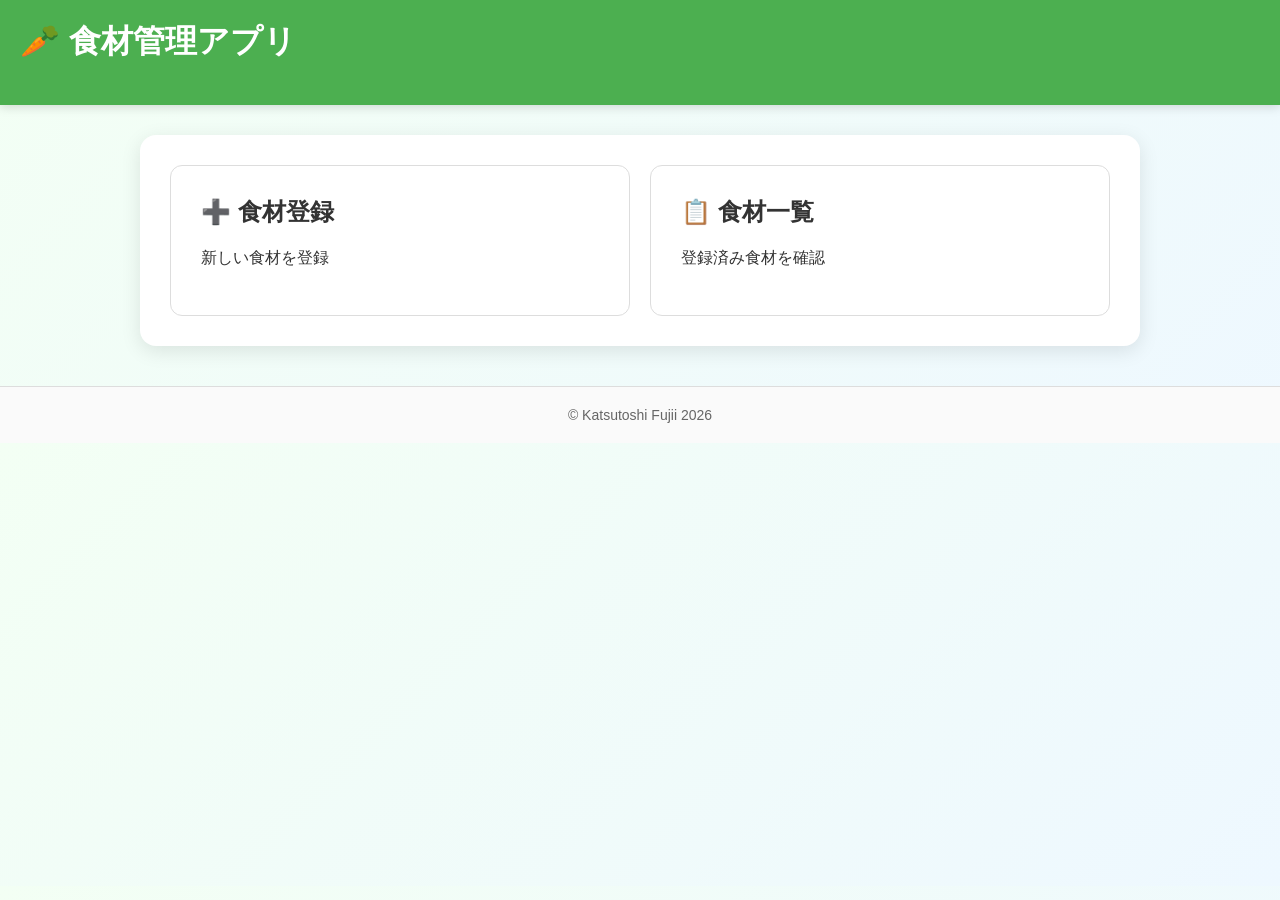
<file: index.html>
<!DOCTYPE html><html lang='ja'><head><meta charset='UTF-8'><title>食材管理</title><link rel='stylesheet' href='style.css'></head>
<body><div class='header'><h1>🥕 食材管理アプリ</h1></div>
<div class='container'><div class='menu'>
<a class='card' href='register.html'><h2>➕ 食材登録</h2><p>新しい食材を登録</p></a>
<a class='card' href='list.html'><h2>📋 食材一覧</h2><p>登録済み食材を確認</p></a>
</div></div></body>
<footer class="footer">
    © Katsutoshi Fujii 2026
</footer></html>
</file>
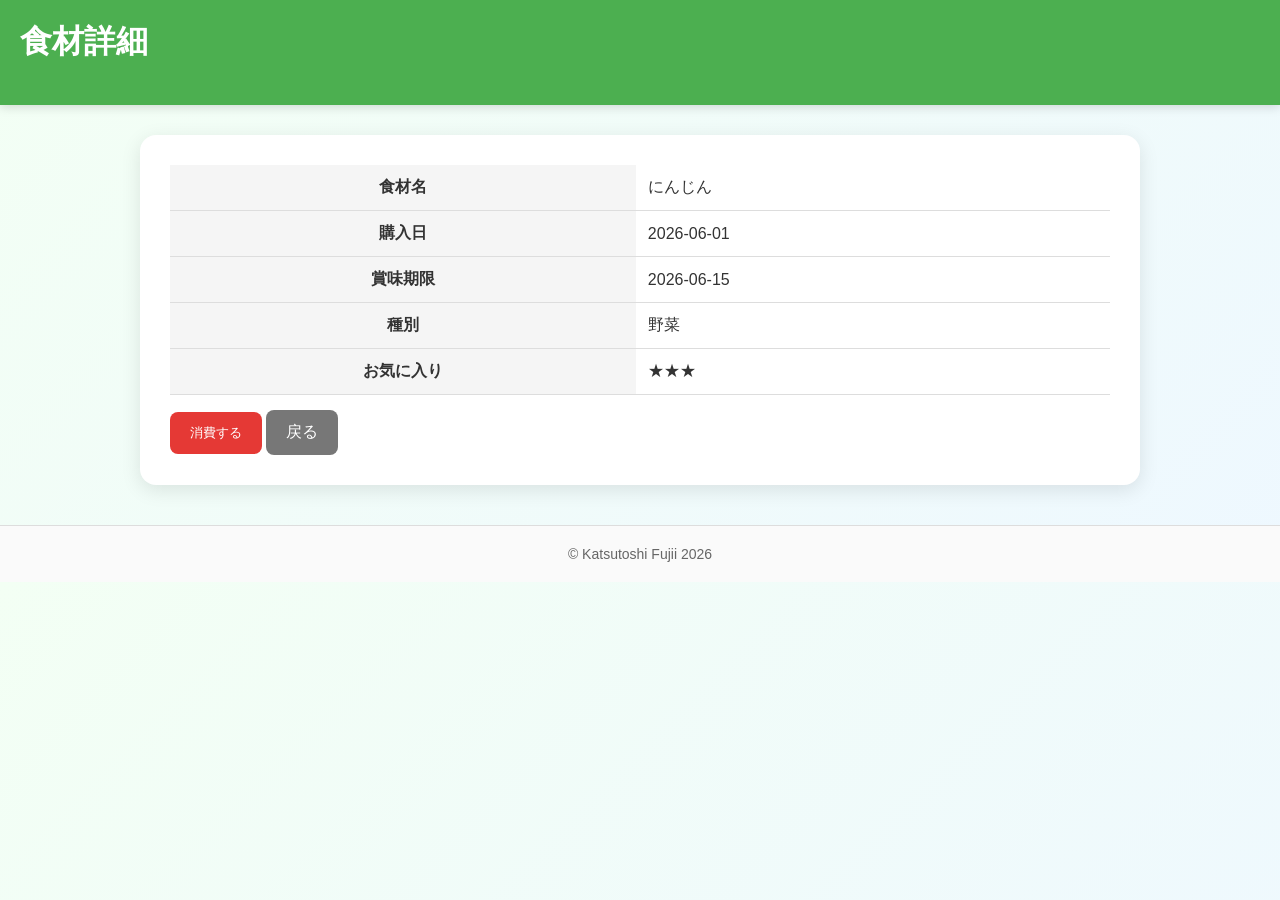
<file: detail.html>
<!DOCTYPE html><html lang='ja'><head><meta charset='UTF-8'><title>詳細</title><link rel='stylesheet' href='style.css'></head>
<body><div class='header'><h1>食材詳細</h1></div>
<div class='container'>
<table>
<tr><th>食材名</th><td>にんじん</td></tr>
<tr><th>購入日</th><td>2026-06-01</td></tr>
<tr><th>賞味期限</th><td>2026-06-15</td></tr>
<tr><th>種別</th><td>野菜</td></tr>
<tr><th>お気に入り</th><td>★★★</td></tr>
</table>
<button class='btn btn-danger'>消費する</button>
<a class='btn btn-secondary' href='list.html'>戻る</a>
</div></body>
<footer class="footer">
    © Katsutoshi Fujii 2026
</footer>
</html>
</file>
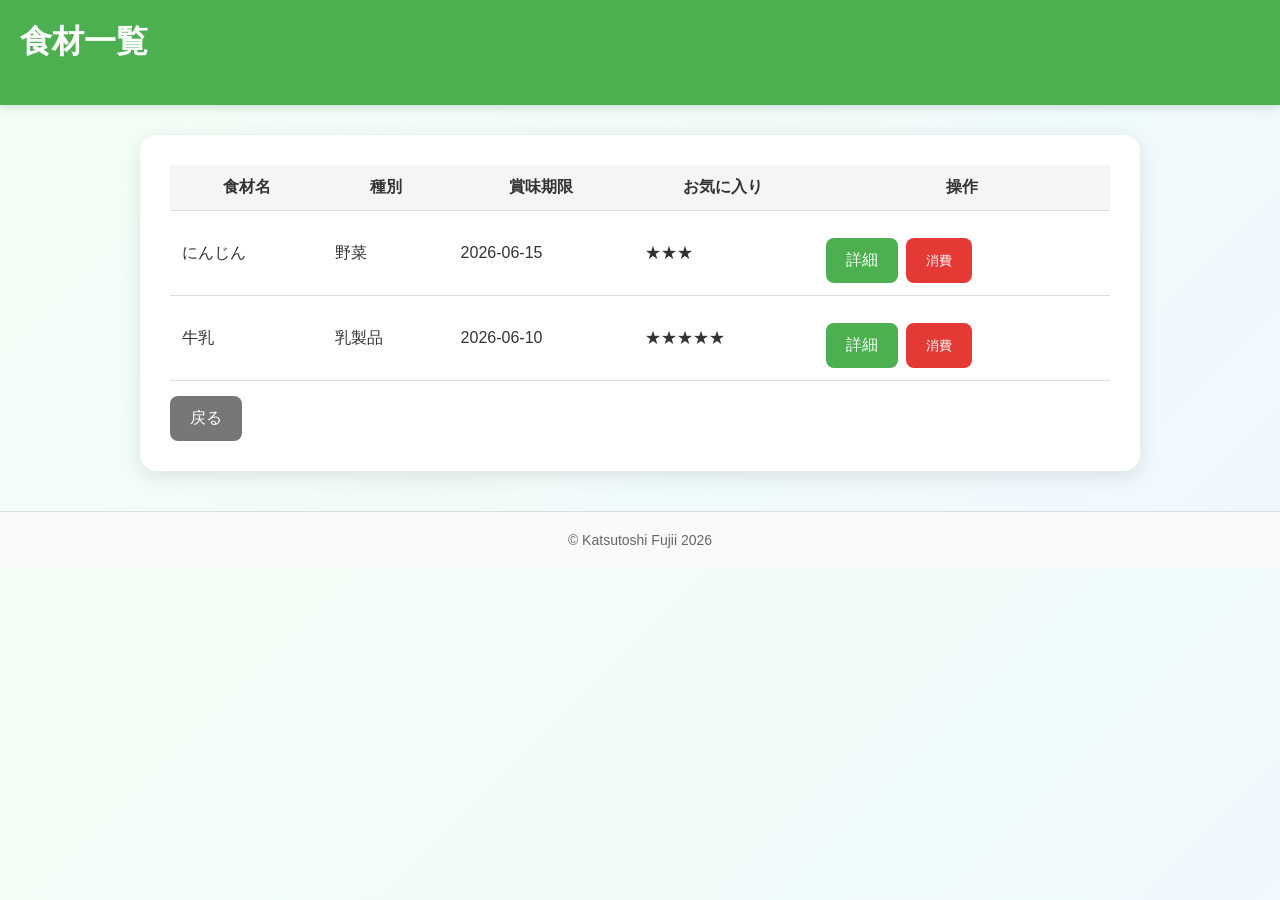
<file: list.html>
<!DOCTYPE html><html lang='ja'><head><meta charset='UTF-8'><title>一覧</title><link rel='stylesheet' href='style.css'></head>
<body><div class='header'><h1>食材一覧</h1></div>
<div class='container'>
<table>
<tr><th>食材名</th><th>種別</th><th>賞味期限</th><th>お気に入り</th><th>操作</th></tr>
<tr><td>にんじん</td><td>野菜</td><td>2026-06-15</td><td>★★★</td>
<td><div class='actions'><a class='btn' href='detail.html'>詳細</a><button class='btn btn-danger'>消費</button></div></td></tr>
<tr><td>牛乳</td><td>乳製品</td><td>2026-06-10</td><td>★★★★★</td>
<td><div class='actions'><a class='btn' href='detail.html'>詳細</a><button class='btn btn-danger'>消費</button></div></td></tr>
</table>
<a class='btn btn-secondary' href='index.html'>戻る</a>
</div></body>
<footer class="footer">
    © Katsutoshi Fujii 2026
</footer>
</html>
</file>
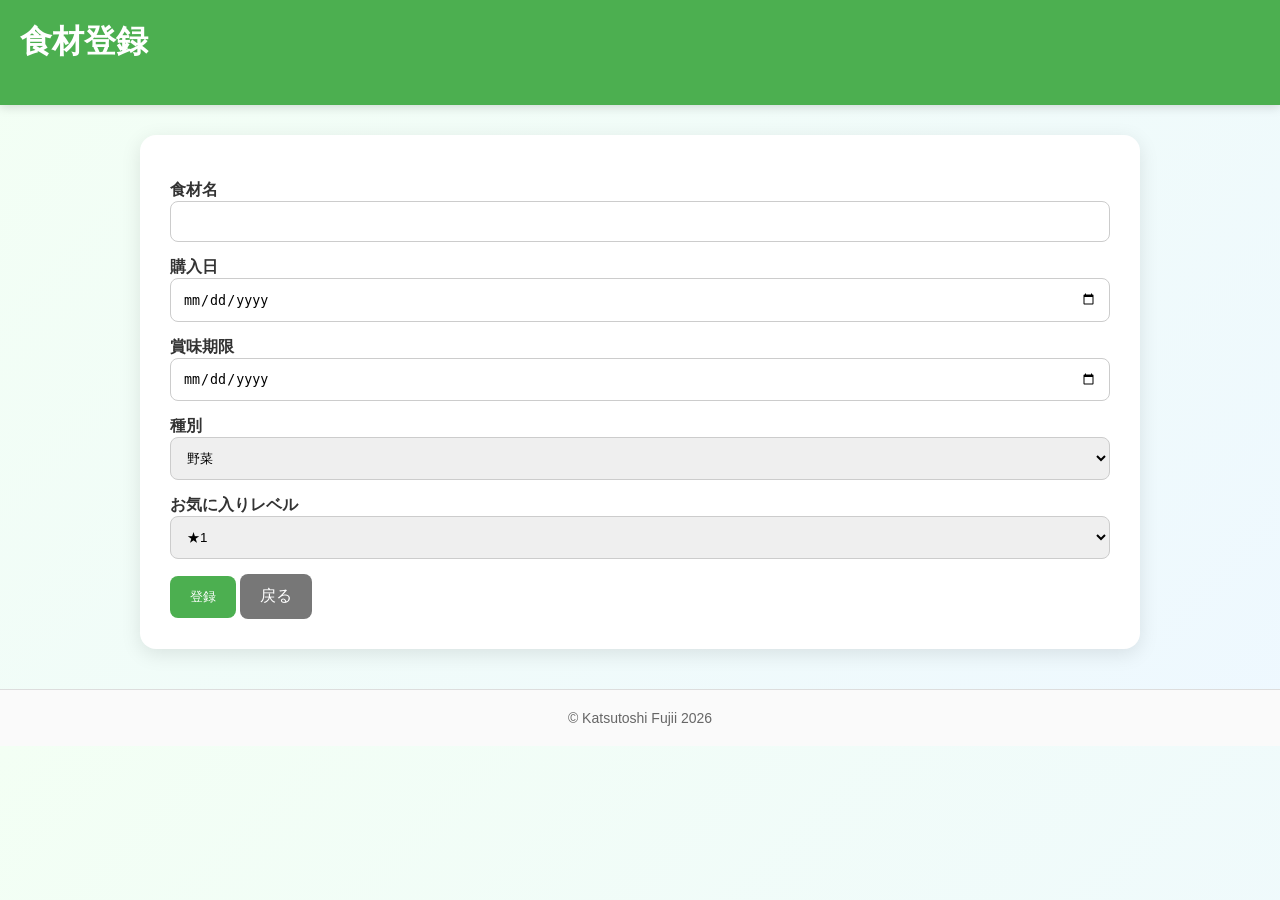
<file: register.html>
<!DOCTYPE html><html lang='ja'><head><meta charset='UTF-8'><title>登録</title><link rel='stylesheet' href='style.css'></head>
<body><div class='header'><h1>食材登録</h1></div>
<div class='container'>
<label>食材名</label><input>
<label>購入日</label><input type='date'>
<label>賞味期限</label><input type='date'>
<label>種別</label><select><option>野菜</option><option>肉</option><option>魚</option></select>
<label>お気に入りレベル</label><select><option>★1</option><option>★2</option><option>★3</option><option>★4</option><option>★5</option></select>
<br><button class='btn'>登録</button>
<a class='btn btn-secondary' href='index.html'>戻る</a>
</div></body>
<footer class="footer">
    © Katsutoshi Fujii 2026
</footer>
</html>
</file>
<file: style.css>
*{box-sizing:border-box}
body{
 font-family:'Segoe UI',sans-serif;
 background:linear-gradient(135deg,#f3fff4,#eef8ff);
 margin:0;
 color:#333;
}
.header{
 background:#4CAF50;
 color:white;
 padding:20px;
 box-shadow:0 2px 10px rgba(0,0,0,.15);
}
.container{
 max-width:1000px;
 margin:30px auto;
 background:white;
 padding:30px;
 border-radius:16px;
 box-shadow:0 5px 20px rgba(0,0,0,.1);
}
h1,h2{margin-top:0}
.menu{
 display:grid;
 grid-template-columns:repeat(auto-fit,minmax(250px,1fr));
 gap:20px;
}
.card{
 text-decoration:none;
 color:#333;
 padding:30px;
 border:1px solid #ddd;
 border-radius:12px;
 transition:.2s;
}
.card:hover{transform:translateY(-4px)}
input,select{
 width:100%;
 padding:12px;
 border:1px solid #ccc;
 border-radius:8px;
}
label{display:block;margin-top:15px;font-weight:bold}
.btn{
 display:inline-block;
 background:#4CAF50;
 color:white;
 border:none;
 padding:12px 20px;
 border-radius:8px;
 text-decoration:none;
 cursor:pointer;
 margin-top:15px;
}
.btn-secondary{background:#777}
.btn-danger{background:#e53935}
table{
 width:100%;
 border-collapse:collapse;
}
th,td{
 padding:12px;
 border-bottom:1px solid #ddd;
}
th{
 background:#f5f5f5;
}
.actions{display:flex;gap:8px}
.footer{
    margin-top:40px;
    padding:20px;
    text-align:center;
    color:#666;
    font-size:14px;
    border-top:1px solid #ddd;
    background:#fafafa;
}
</file>
